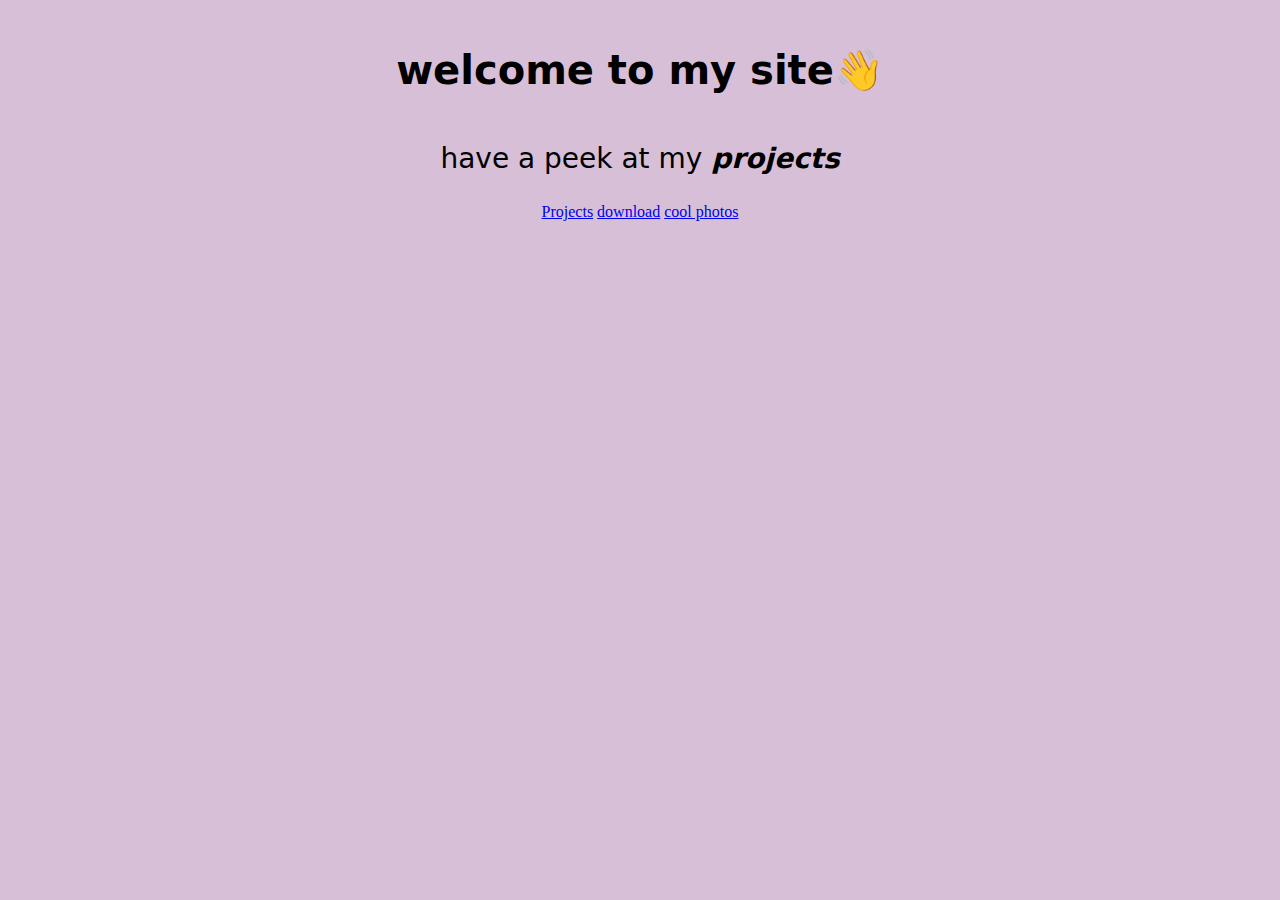
<file: index.html>
<!DOCTYPE html>
<html lang="en">
<head>
    <meta charset="UTF-8">
    <meta name="viewport" content="width=device-width, initial-scale=1.0">
    <title>home</title>
    <link rel="stylesheet" href="style.css">
</head>
<body>
    <h1> welcome to my site👋</h1>
    <p>have a peek at my <em><b>projects</b></em></p>
    <a href="projects.html">Projects</a>
    <a href="resources.html">download</a>
    <a href="photos.html">cool photos</a>
</body>
</html>
</file>
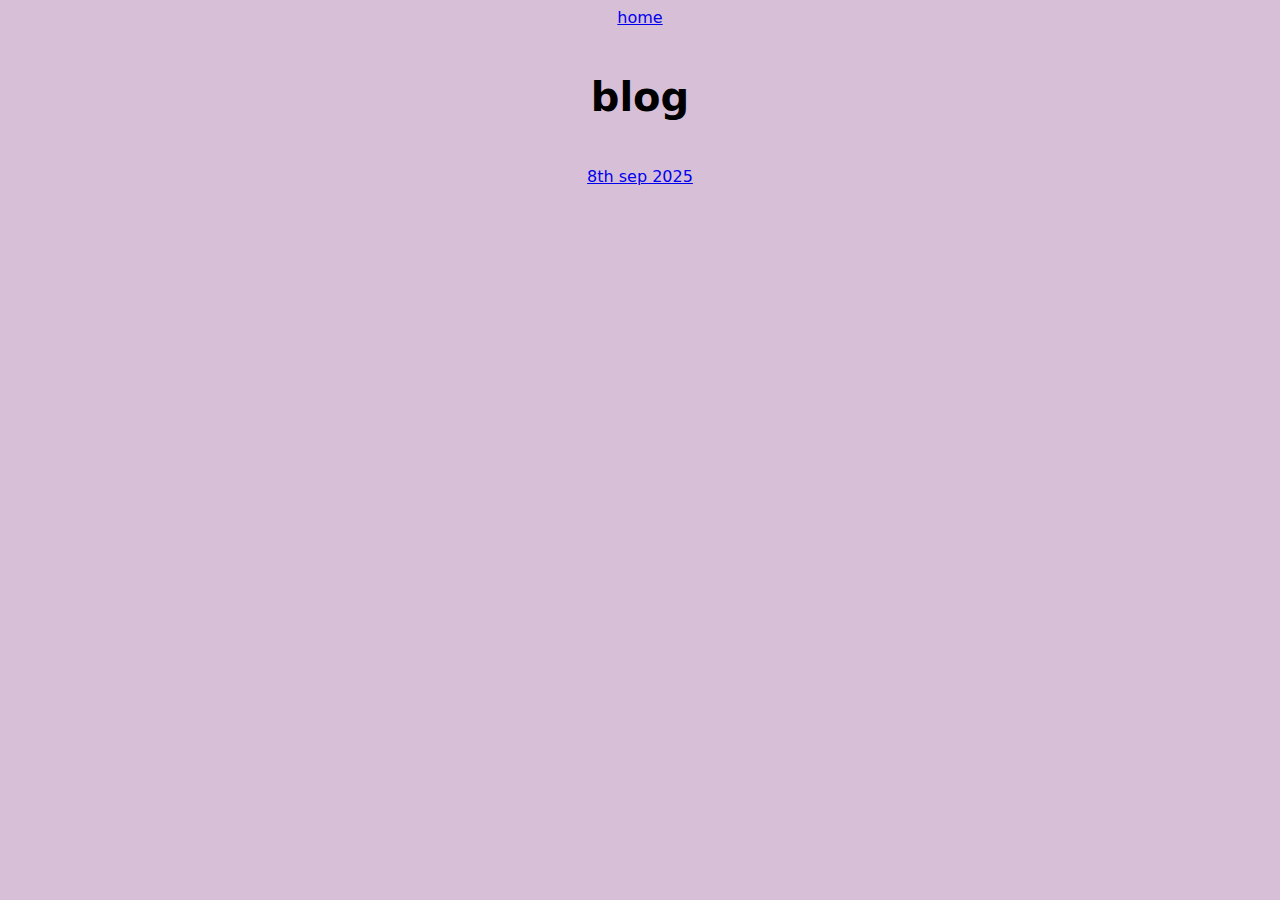
<file: blog.html>
<!DOCTYPE html>
<html lang="en">
<head>
    <meta charset="UTF-8">
    <meta name="viewport" content="width=device-width, initial-scale=1.0">
    <title>blog</title>
    <link rel="stylesheet" href="blog.css">
</head>
<body>
    <div class="tabs">
        <a href="index.html">home</a> <a href="projects.html"></a>
    </div>
    <h1>blog</h1>
    <a href="/blogdays/8thsep2025.html">8th sep 2025</a>
</body>
</html>
</file>
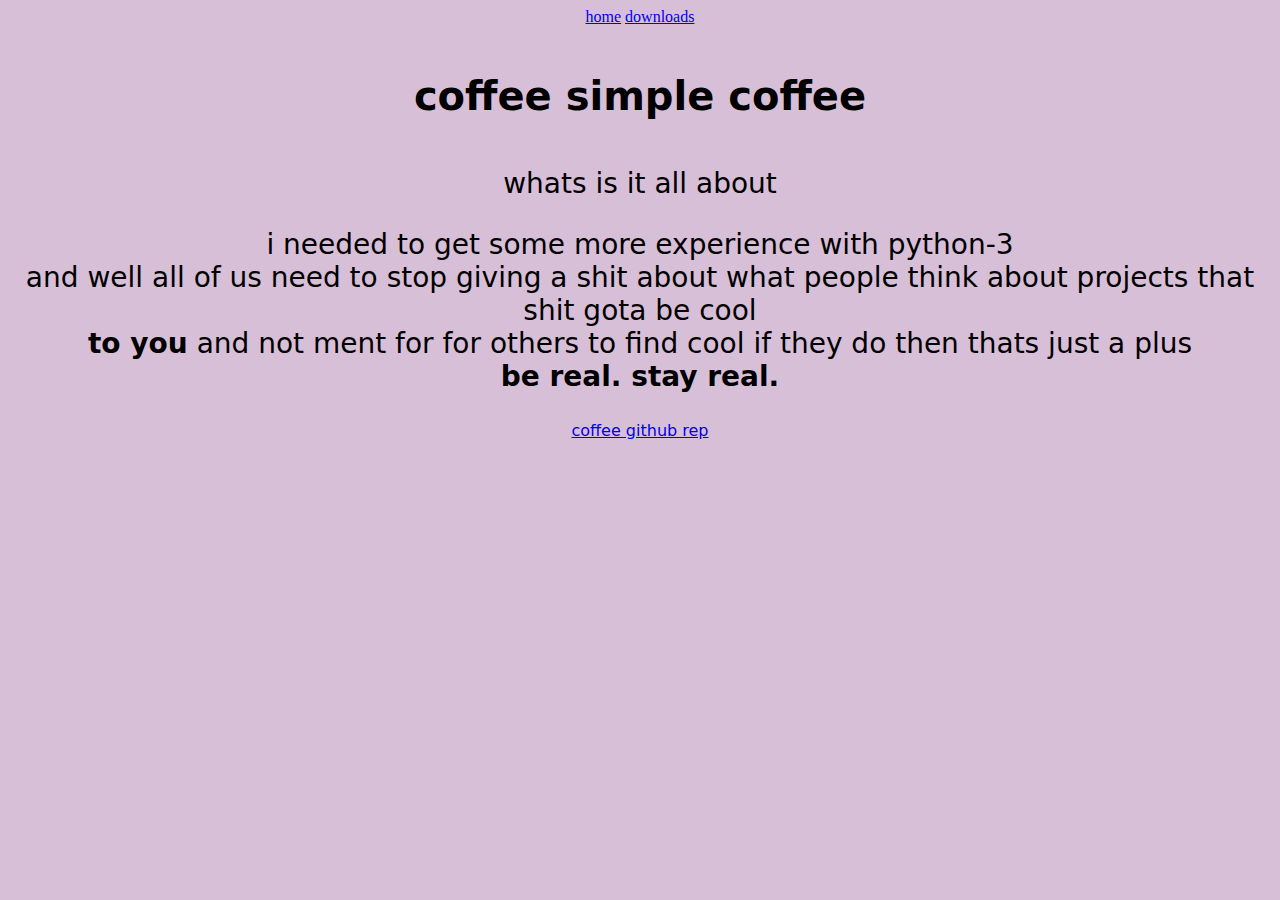
<file: coffee.html>
<!DOCTYPE html>
<html lang="en">
<head>
    <meta charset="UTF-8">
    <meta name="viewport" content="width=device-width, initial-scale=1.0">
    <title>coffee</title>
    <link rel="stylesheet" href="coffee.css">
</head>
<body>
    <div class="tabs">
        <a href="index.html">home</a> <a href="resources.html">downloads</a> <a href="projects.html"></a>
    </div>
    <h1>coffee simple coffee</h1>
    <p>whats is it all about</p>
    <p>i needed to get some more experience with python-3 
    <br>
       and well all of us need to stop giving a shit about what people think about projects that shit gota be cool 
    <br>
       <strong>to you</strong> and not ment for for others to find cool if they do then thats just a plus 
       <br>
       <strong>be real. stay real.</strong> 
    </p>
    <a class="download" href="https://github.com/pagerme123/coffee">coffee github rep</a>
</body>
</html>
</file>
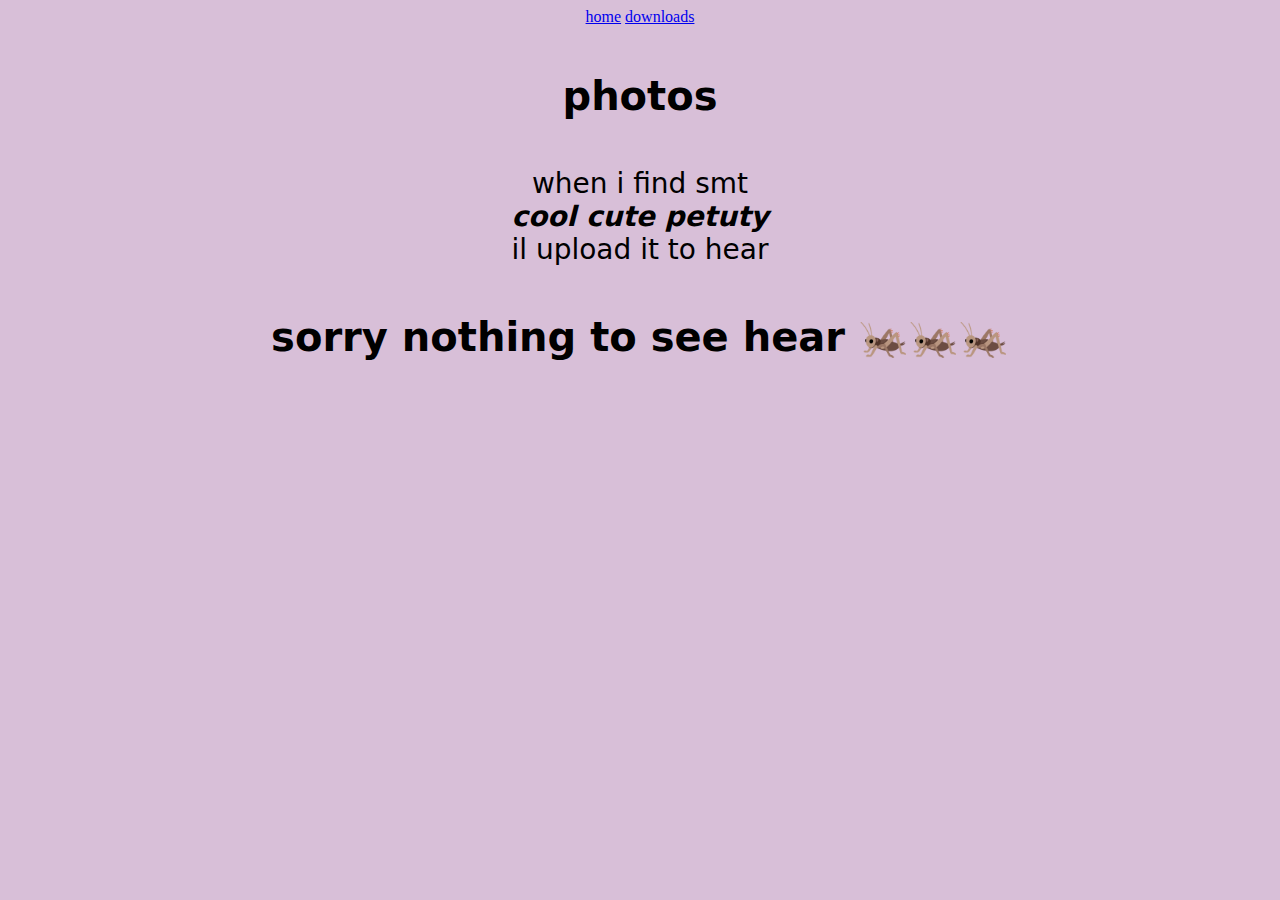
<file: photos.html>
<!DOCTYPE html>
<html lang="en">
<head>
    <meta charset="UTF-8">
    <meta name="viewport" content="width=device-width, initial-scale=1.0">
    <title>downloads</title>
    <link rel="stylesheet" href="photos.css">
</head>
<body>
    <div class="tabs">
        <a href="index.html">home</a> <a href="resources.html">downloads</a> <a href="projects.html"></a>
    </div>
    <h1>photos</h1>
    <p>when i find smt
    <br>
    <strong><em>cool cute petuty</em></strong> 
    <br>
    il upload it to hear
    </p>
    <h1>sorry nothing to see hear 🦗🦗🦗</h1>
</body>
</html>
</file>
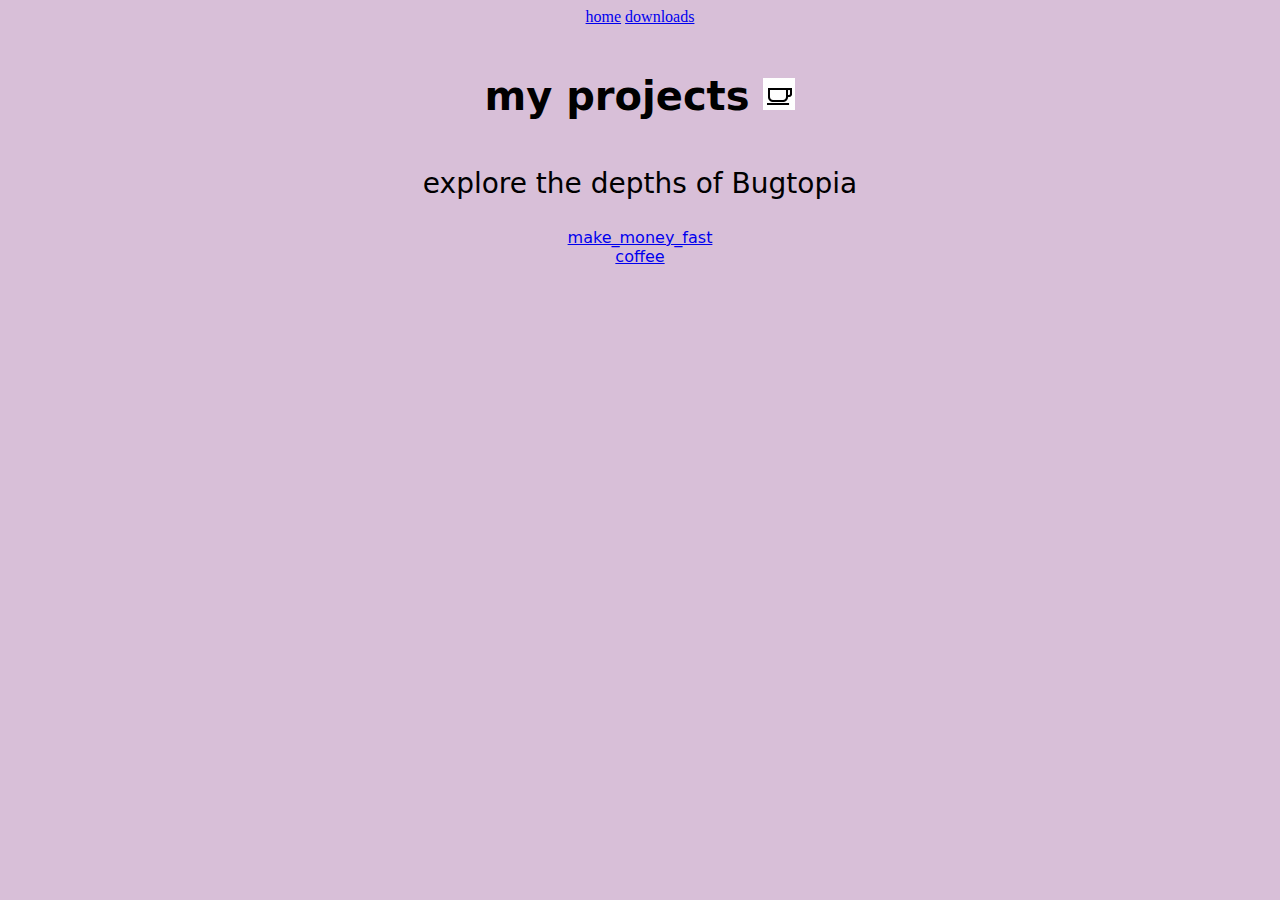
<file: projects.html>
<!DOCTYPE html>
<html lang="en">
<head>
    <meta charset="UTF-8">
    <meta name="viewport" content="width=device-width, initial-scale=1.0">
    <title>downloads</title>
    <link rel="stylesheet" href="projects.css">
</head>
<body>
    <div class="tabs">
        <a href="index.html">home</a> <a href="resources.html">downloads</a>
    </div>
    <h1>my projects <img src="img/icons8-coffee.gif" alt="icons8-coffee"></h1>
    <p>explore the depths of Bugtopia</p>
    <a class="link" href="Crew-Application.pdf" target="_blank" >make_money_fast</a>
    <br>
    <a class="link" href="coffee.html">coffee</a>
</body>
</html>
</file>
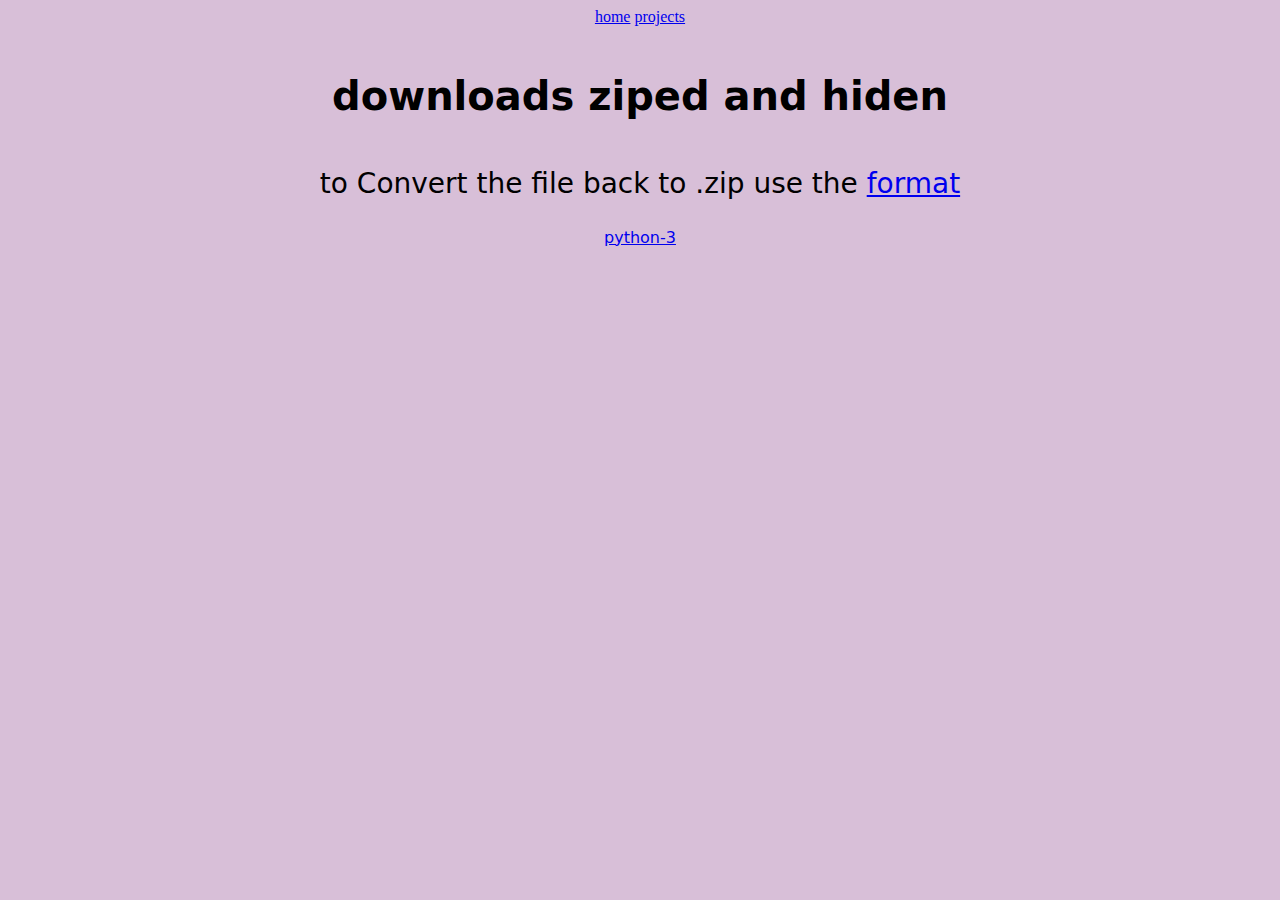
<file: resources.html>
<!DOCTYPE html>
<html lang="en">
<head>
    <meta charset="UTF-8">
    <meta name="viewport" content="width=device-width, initial-scale=1.0">
    <title>resources</title>
    <link rel="stylesheet" href="resources.css">
</head>
<body>
    <div class="tabs">
        <a href="index.html">home</a> <a href="projects.html">projects</a>
    </div>
    <h1>downloads ziped and hiden</h1>
    <p>to Convert the file back to .zip use the <a href="formater.html">format</a></p>
    <a class="download"  href="/download/python-3.12.6-amd64.mp3" download>python-3</a>
</body>
</html>
</file>
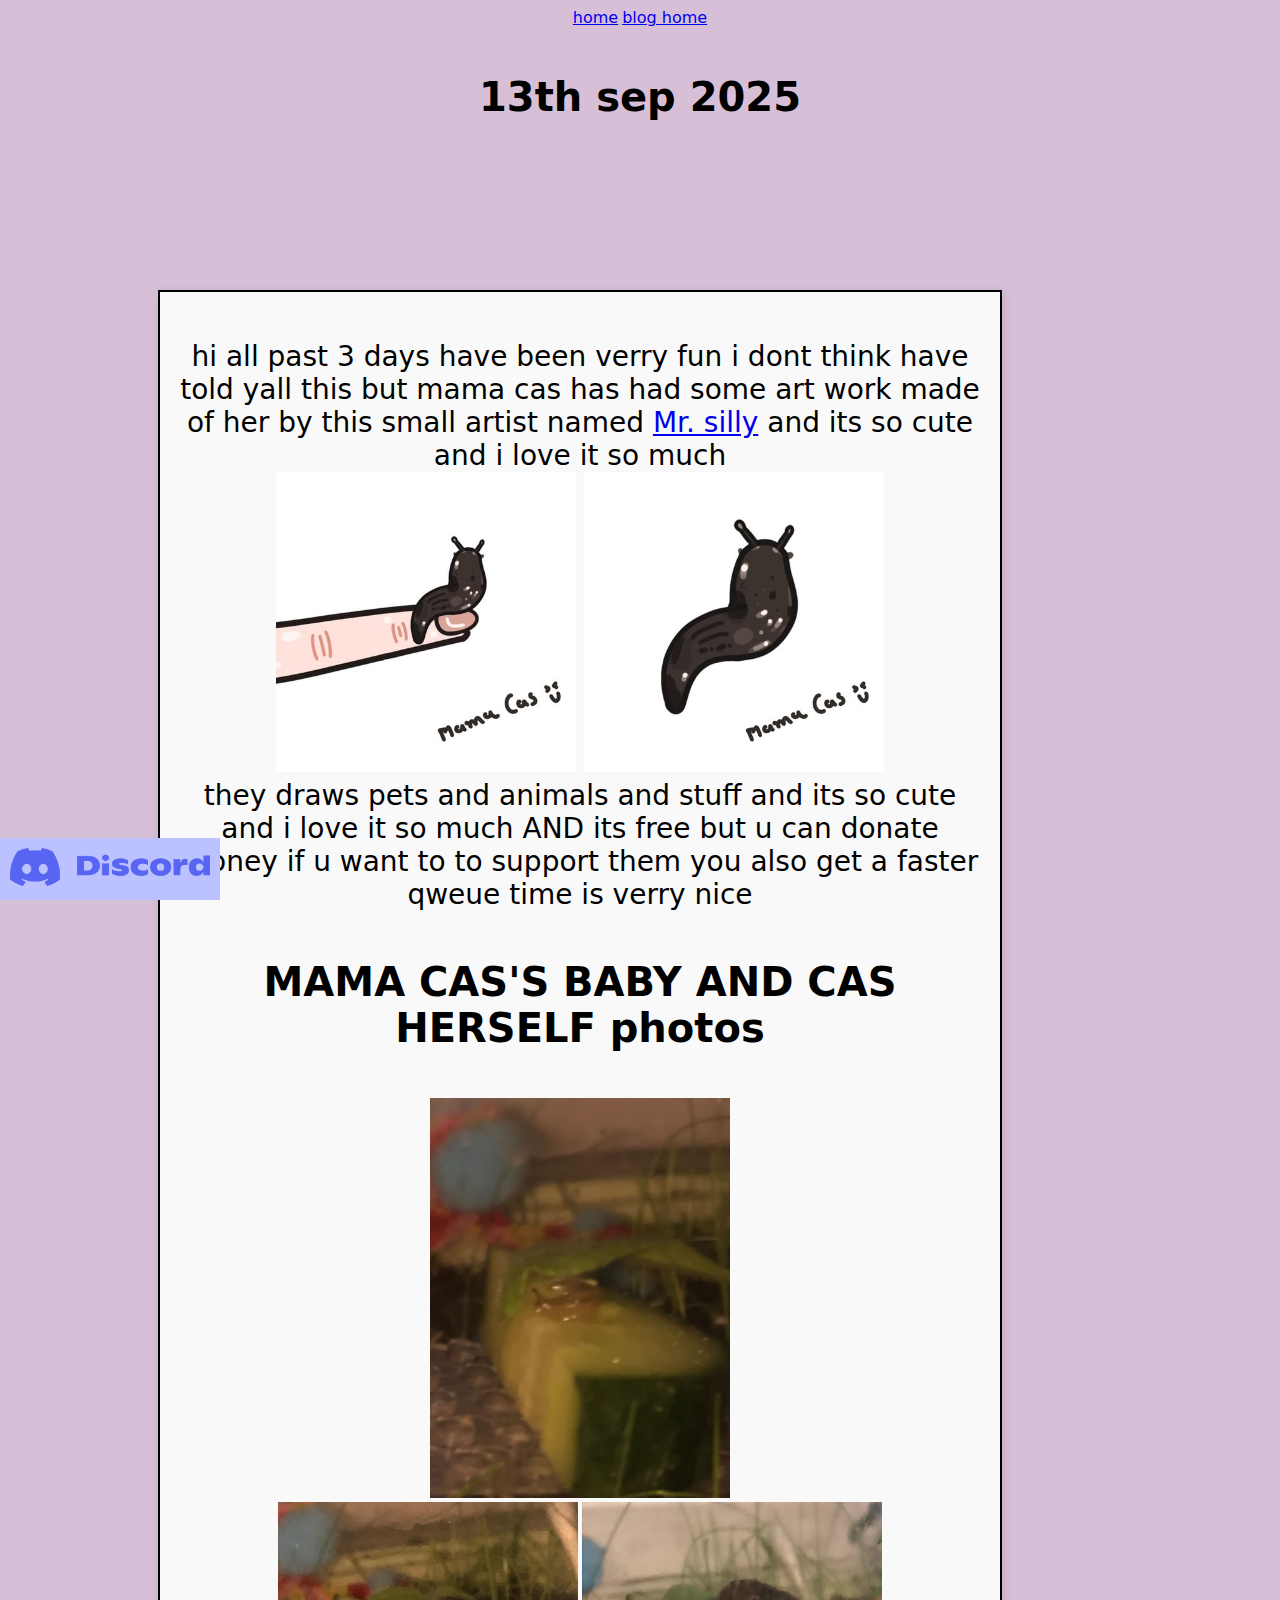
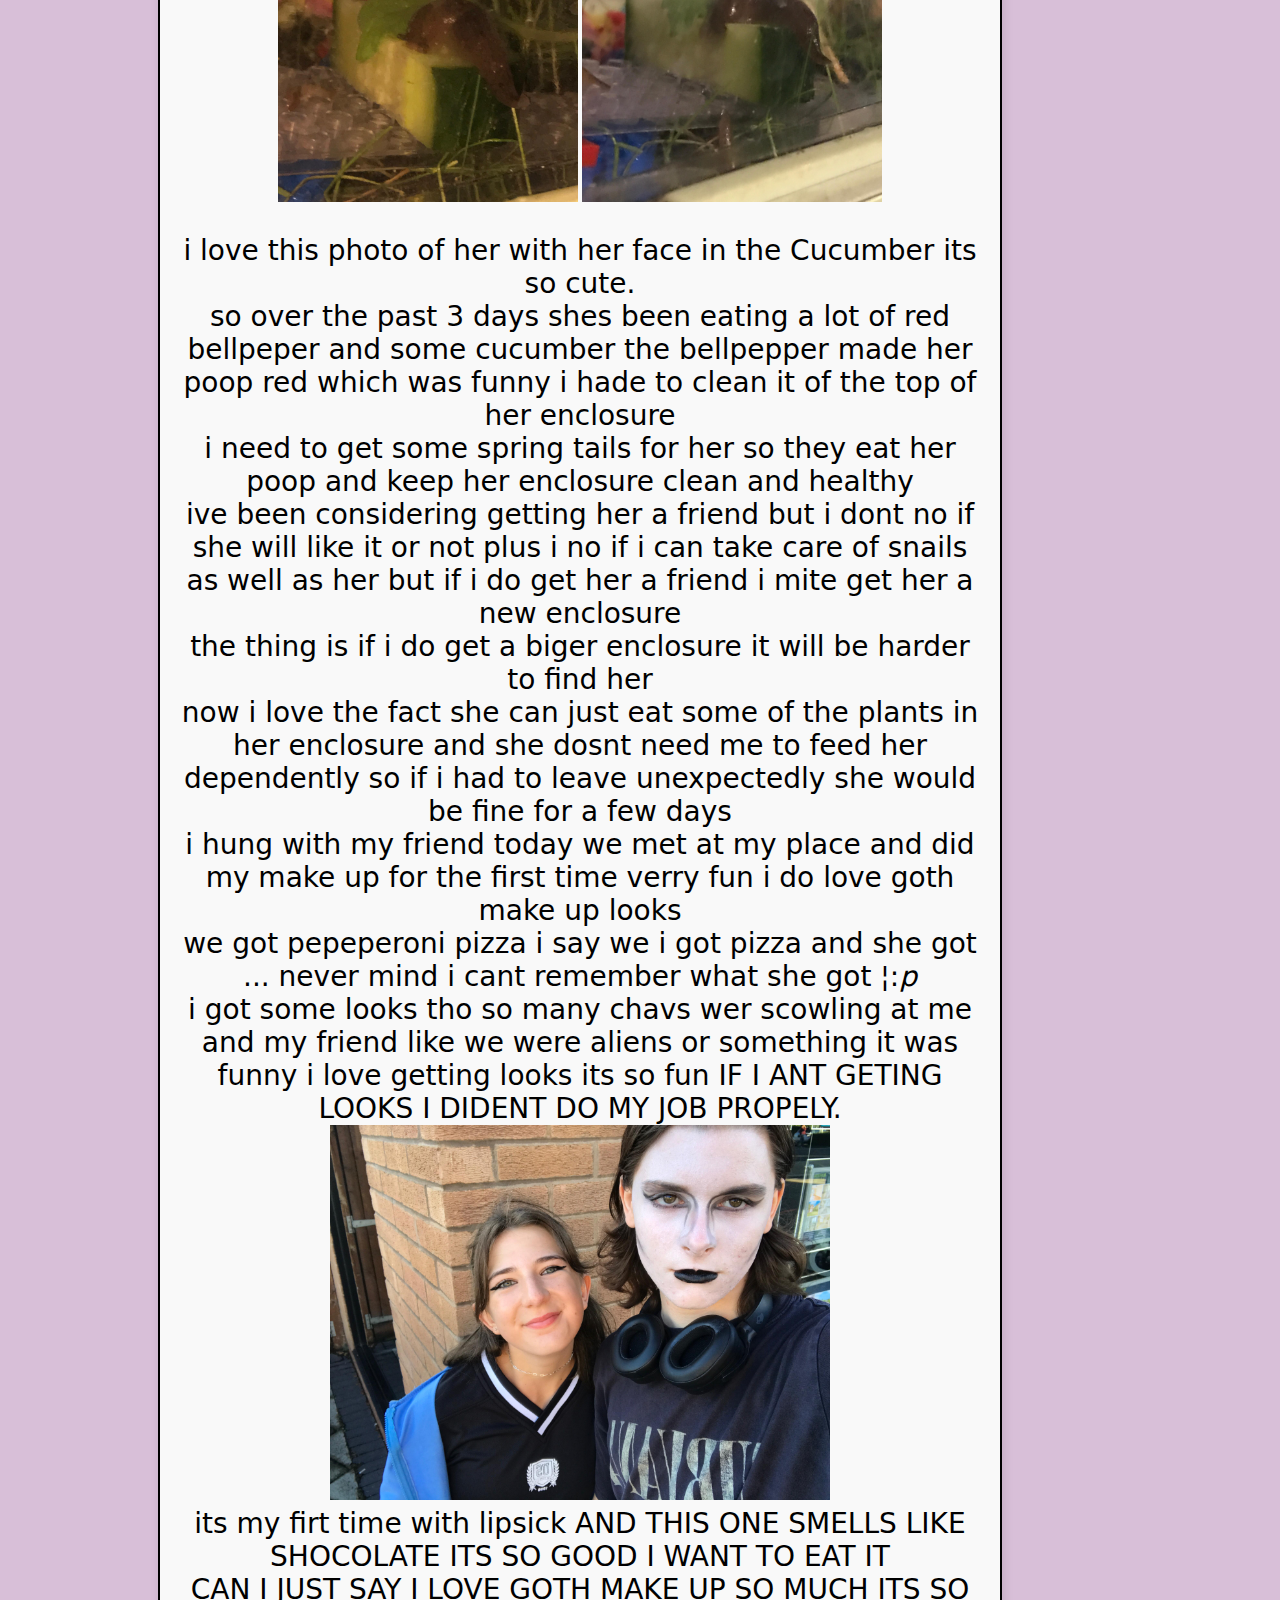
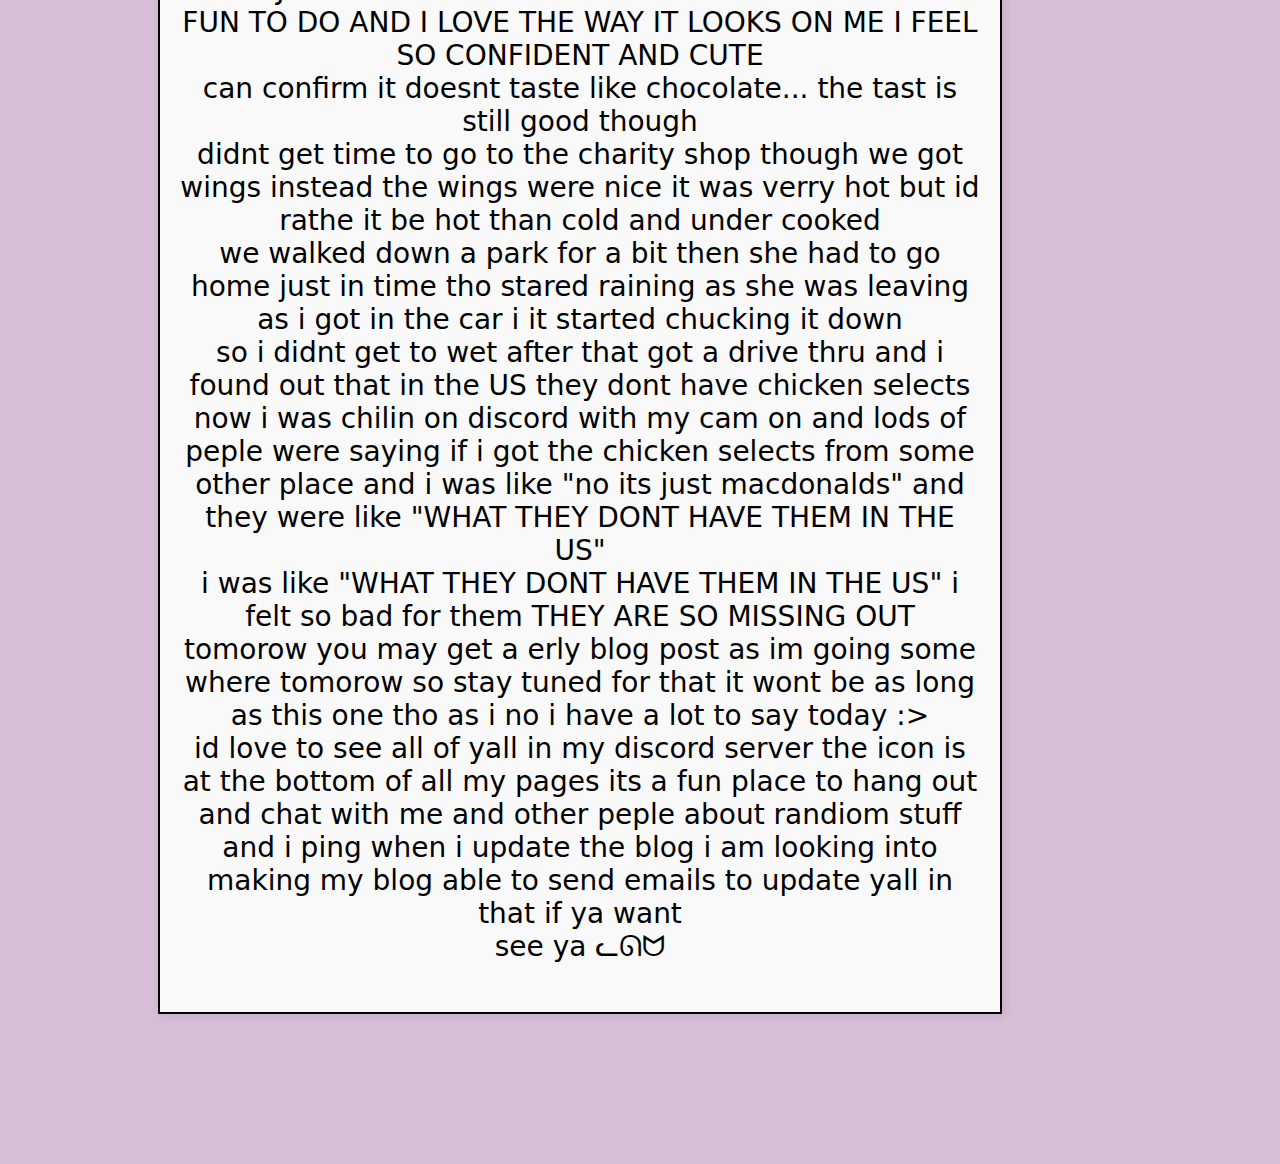
<file: blogdays/13thsep2025.html>
<!DOCTYPE html>
<html lang="en">
<head>
    
<!-- Google tag (gtag.js) -->
<script async src="https://www.googletagmanager.com/gtag/js?id=G-7F8CLH762Y"></script>
<script>
  window.dataLayer = window.dataLayer || [];
  function gtag(){dataLayer.push(arguments);}
  gtag('js', new Date());

  gtag('config', 'G-7F8CLH762Y');
</script>

    <meta name="google-adsense-account" content="ca-pub-3964750032570442">
    <meta charset="UTF-8">
    <meta name="viewport" content="width=device-width, initial-scale=1.0">
    <title>blog</title>
    <link rel="stylesheet" href="blog.css">
</head>
<body>
    <div class="tabs">
        <a href="/index.html">home</a> <a href="/projects.html"></a> <a href="/blog.html">blog home</a>
    </div>
    <h1>13th sep 2025</h1>
    <iframe style=" position: fixed; right: 0%; bottom: 0% ; padding: 1%; " width="300" height="auto" src="https://www.youtube.com/embed/GcNiKCmWdYE?si=as1sRtOd_9szyDiy" title="YouTube video player" frameborder="0" allow="accelerometer; autoplay; clipboard-write; encrypted-media; gyroscope; picture-in-picture; web-share" referrerpolicy="strict-origin-when-cross-origin" allowfullscreen>
    </iframe>
    <div class="box">
    <p>
        hi all past 3 days have been verry fun i dont think have told yall this but mama cas has had some art work made of her by this small artist named <a href="https://www.instagram.com/sillydrawssillypets/" target="_blank">Mr. silly</a> and its so cute and i love it so much 
        <br>
        <img src="/blogdays/imgs/mrsillymamacas1.jpg" alt="mama cas art" style="width:300px;height:auto;">
        <img src="/blogdays/imgs/mrsillymamacas2.jpg" alt="mama cas art" style="width:300px;height:auto;">
        <br>
        they draws pets and animals and stuff and its so cute and i love it so much AND its free but u can donate money if u want to to support them you also get a faster qweue time is verry nice 
            <br>
            <h1>MAMA CAS'S BABY AND CAS HERSELF photos</h1>
            <img src="/blogdays/imgs/mamacasbabyoncucumber.jpg" alt="mama cas's baby on a cucomber photo" style="width:300px;height:auto;">
            <br>
            <img src="/blogdays/imgs/mamacasfaceincucomber1.jpg" alt="mama cas's baby photo" style="width:300px;height:auto;">
            <img src="/blogdays/imgs/mamacasfaceincucomber2.jpg" alt="mama cas's baby photo" style="width:300px;height:auto;">
            <br>
            <p>
            i love this photo of her with her face in the Cucumber its so cute.
            <br>
            so over the past 3 days shes been eating a lot of red bellpeper and some cucumber the bellpepper made her poop red which was funny i hade to clean it of the top of her enclosure
            <br> 
            i need to get some spring tails for her so they eat her poop and keep her enclosure clean and healthy
            <br>
            ive been considering getting her a friend but i dont no if she will like it or not plus i no if i can take care of snails as well as her but if i do get her a friend i mite get her a new enclosure 
            <br>
            the thing is if i do get a biger enclosure it will be harder to find her 
            <br>
            now i love the fact she can just eat some of the plants in her enclosure and she dosnt need me to feed her dependently so if i had to leave unexpectedly she would be fine for a few days
            <br>
            i hung with my friend today we met at my place and did my make up for the first time verry fun i do love goth make up looks 
            <br>
            we got pepeperoni pizza i say we i got pizza and she got ... never mind i cant remember what she got ¦:<em>p</em>
            <br>
            i got some looks tho so many chavs wer scowling at me and my friend like we were aliens or something it was funny i love getting looks its so fun IF I ANT GETING LOOKS I DIDENT DO MY JOB PROPELY.
            <br>
            <img src="imgs/full face goth with frend.jpg" alt="me and my frend goth make up photo" style="width:500px;height:auto;">
            <br>
            its my firt time with lipsick AND THIS ONE SMELLS LIKE SHOCOLATE ITS SO GOOD I WANT TO EAT IT
            <br>
            CAN I JUST SAY I LOVE GOTH MAKE UP SO MUCH ITS SO FUN TO DO AND I LOVE THE WAY IT LOOKS ON ME I FEEL SO CONFIDENT AND CUTE
            <br>
            can confirm it doesnt taste like chocolate... the tast is still good though
            <br>
            didnt get time to go to the charity shop though we got wings instead the wings were nice it was verry hot but id rathe it be hot than cold and under cooked 
            <br>
            we walked down a park for a bit then she had to go home just in time tho stared raining as she was leaving as i got in the car i it started chucking it down
            <br>
            so i didnt get to wet after that got a drive thru and i found out that in the US they dont have chicken selects
            <br>
            now i was chilin on discord with my cam on and lods of peple were saying if i got the chicken selects from some other place and i was like "no its just macdonalds" and they were like "WHAT THEY DONT HAVE THEM IN THE US"
            <br>
            i was like "WHAT THEY DONT HAVE THEM IN THE US" i felt so bad for them THEY ARE SO MISSING OUT
            <br>
            tomorow you may get a erly blog post as im going some where tomorow so stay tuned for that it wont be as long as this one tho as i no i have a lot to say today :>
            <br>
            id love to see all of yall in my discord server the icon is at the bottom of all my pages its a fun place to hang out and chat with me and other peple about randiom stuff and i ping when i update the blog i am looking into making my blog able to send emails to update yall in that if ya want 
            <br>
            see ya ᓚᘏᗢ 
    </p>
    </div>
    <footer
     style="  
    position: fixed;
    left: 0;
    bottom: 0;
    width: auto ;
    background-color: rgb(187, 194, 255);
    color: white;
    text-align: center;">
    
        <a href="https://discord.gg/vPq3CkC8PU" target="_blank"><img src="/blogdays/imgs/discord.png" style="width: 200px;height: auto; padding: 10px; " alt="invitelink" ></a>
    </footer>
</body>
</html>
</file>
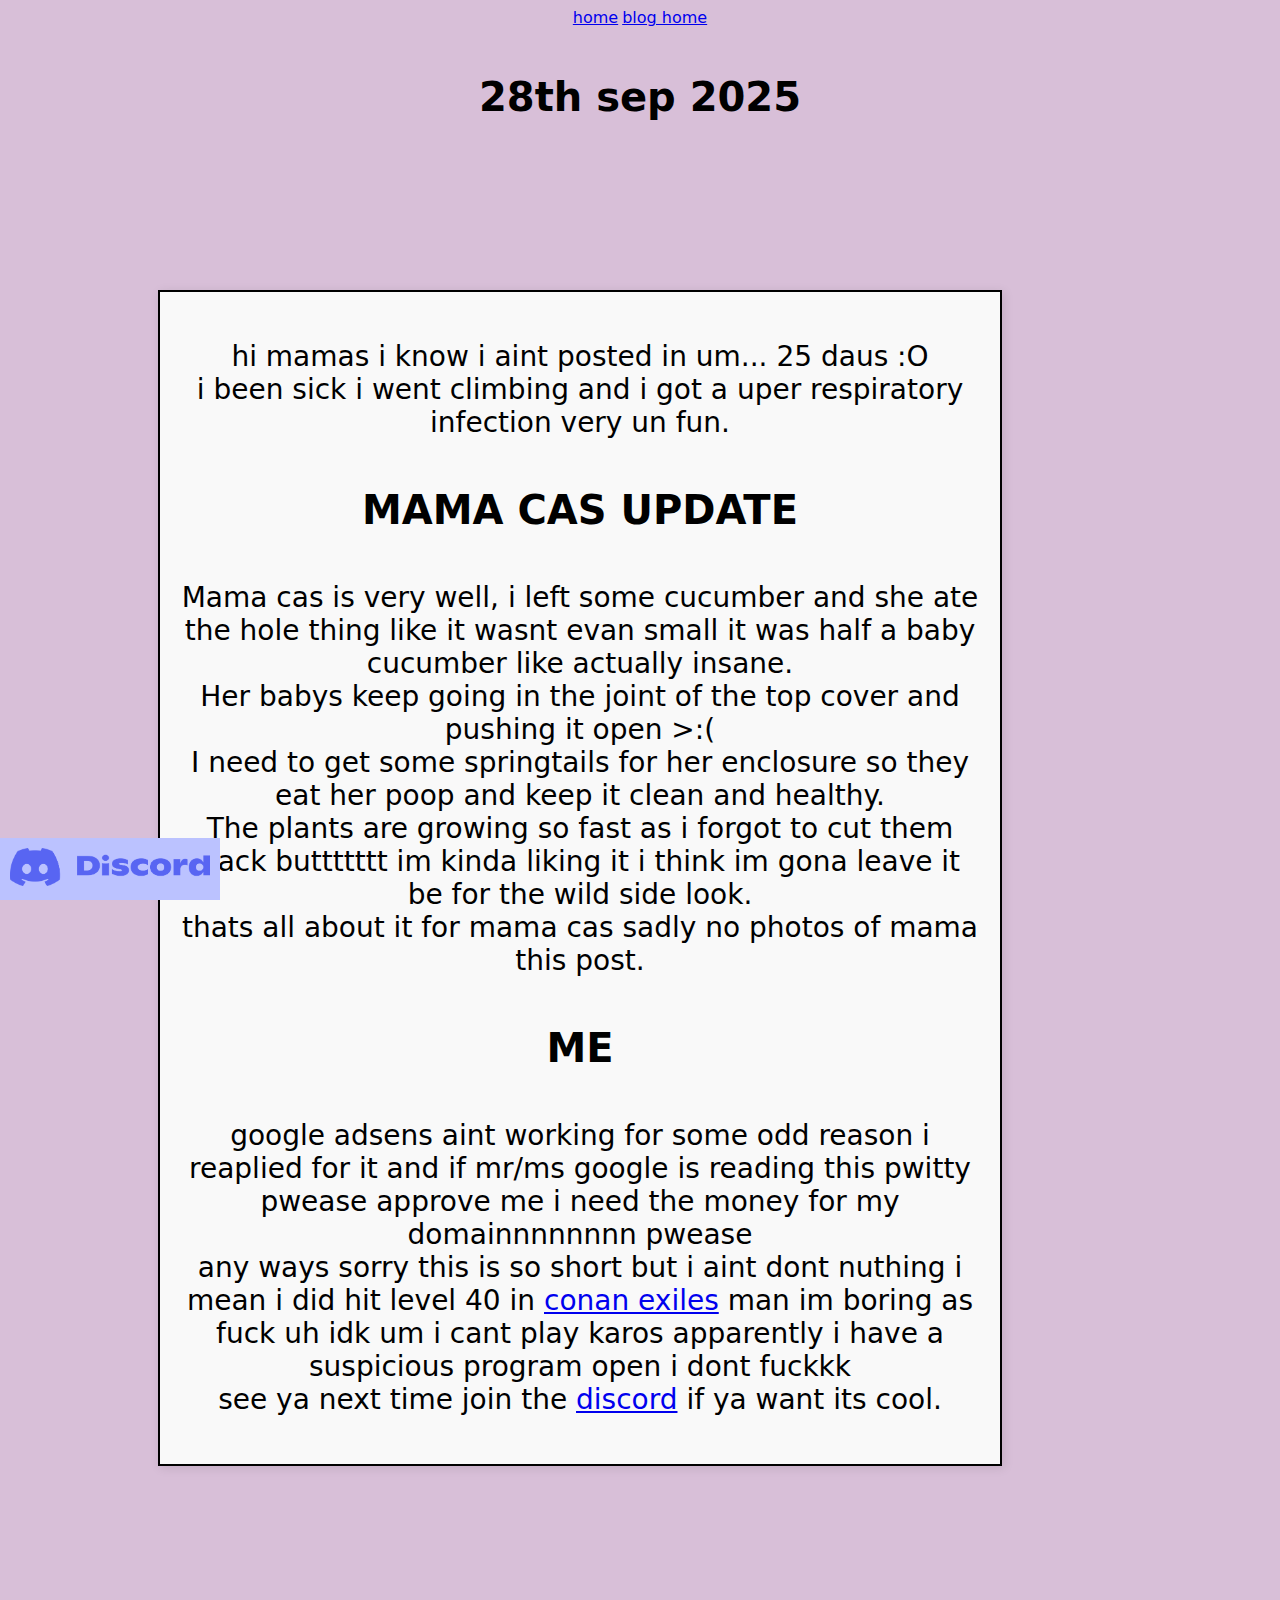
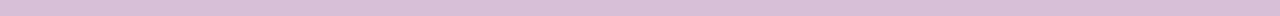
<file: blogdays/28thsep2025.html>
<!DOCTYPE html>
<html lang="en">
<head>
    
<!-- Google tag (gtag.js) -->
<script async src="https://www.googletagmanager.com/gtag/js?id=G-7F8CLH762Y"></script>
<script>
  window.dataLayer = window.dataLayer || [];
  function gtag(){dataLayer.push(arguments);}
  gtag('js', new Date());

  gtag('config', 'G-7F8CLH762Y');
</script>

    <meta name="google-adsense-account" content="ca-pub-3964750032570442">
    <meta charset="UTF-8">
    <meta name="viewport" content="width=device-width, initial-scale=1.0">
    <title>blog</title>
    <link rel="stylesheet" href="blog.css">
</head>
<body>
    <div class="tabs">
        <a href="/index.html">home</a> <a href="/projects.html"></a> <a href="/blog.html">blog home</a>
    </div>
    <h1>28th sep 2025</h1>
    <div class="box">
        <p>
            hi mamas i know i aint posted in um... 25 daus :O
            <br>
            i been sick i went climbing and i got a uper respiratory infection very un fun.
            <br>
        </p>
            <h1>
                MAMA CAS UPDATE
            </h1>
        <p>    
            Mama cas is very well, i left some cucumber and she ate the hole thing like it wasnt evan small it was half a baby cucumber like actually insane. 
            <br>
            Her babys keep going in the joint of the top cover and pushing it open >:(
            <br>
            I need to get some springtails for her enclosure so they eat her poop and keep it clean and healthy.
            <br>
            The plants are growing so fast as i forgot to cut them back buttttttt im kinda liking it i think im gona leave it be for the wild side look.
            <br>
            thats all about it for mama cas sadly no photos of mama this post. 
            <br>
        </p>
                <h1>
                    ME
                </h1>
        <p>
                google adsens aint working for some odd reason i reaplied for it and if mr/ms google is reading this pwitty pwease approve me i need the money for my domainnnnnnnn pwease
            <br>
            any ways sorry this is so short but i aint dont nuthing i mean i did hit level 40 in <a href="https://www.conanexiles.com/" target="_blank">conan exiles</a> man im boring as fuck uh idk um i cant play karos apparently i have a suspicious program open i dont fuckkk 
            <br>
            see ya next time join the <a href="https://discord.gg/vPq3CkC8PU" target="_blank">discord</a> if ya want its cool. 

        </p>
        
    </div>
    <footer style="  
    position: fixed;
    left: 0;
    bottom: 0;
    width: auto ;
    background-color: rgb(187, 194, 255);
    color: white;
    text-align: center;">
    
        <a href="https://discord.gg/vPq3CkC8PU" target="_blank"><img src="/blogdays/imgs/discord.png" style="width: 200px;height: auto; padding: 10px; " alt="invitelink" ></a>
    </footer>
</body>
</html>
</file>
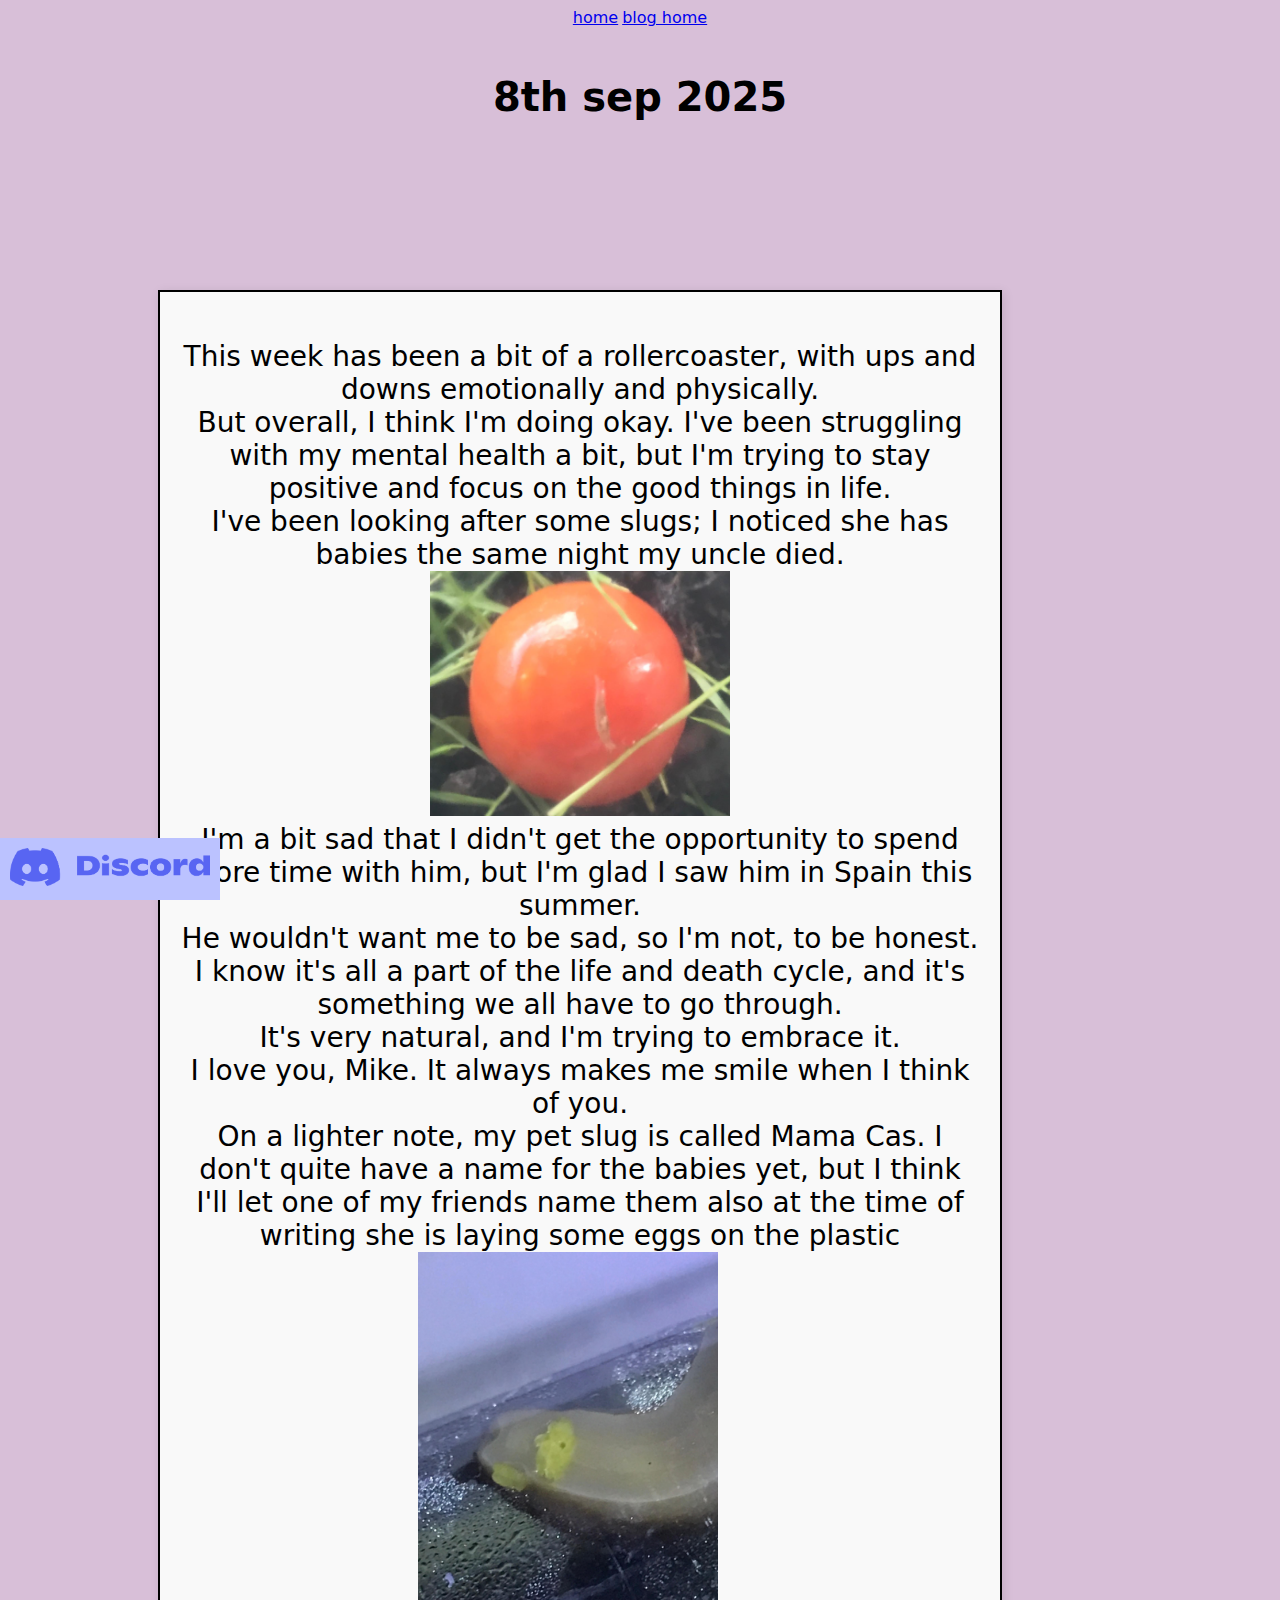
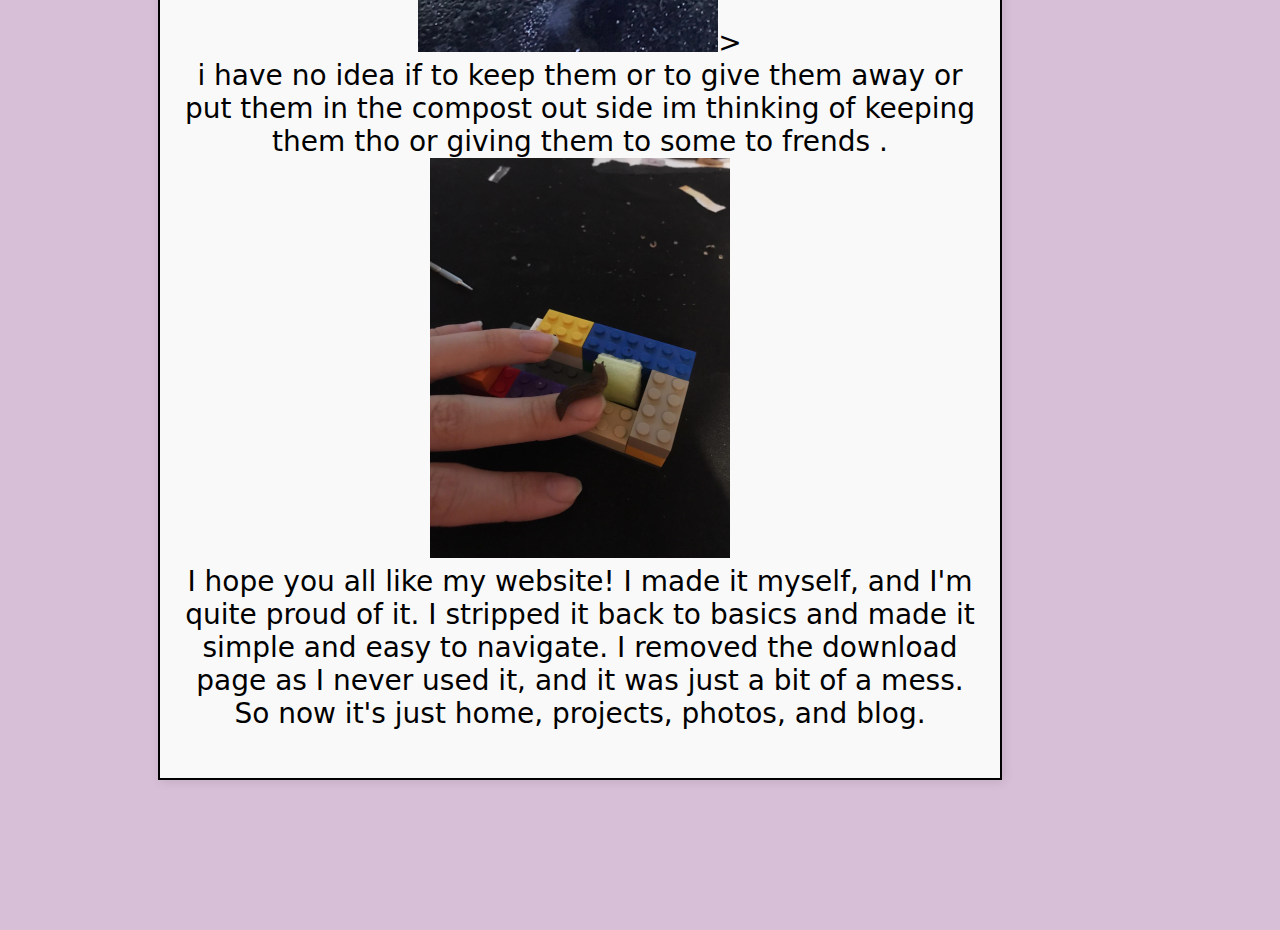
<file: blogdays/8thsep2025.html>
<!DOCTYPE html>
<html lang="en">
<head>
    <meta name="google-adsense-account" content="ca-pub-3964750032570442">
    <meta charset="UTF-8">
    <meta name="viewport" content="width=device-width, initial-scale=1.0">
    <title>blog</title>
    <link rel="stylesheet" href="blog.css">
</head>
<body>
    <div class="tabs">
        <a href="../index.html">home</a> <a href="../projects.html"></a> <a href="../blog.html">blog home</a>
    </div>
    <h1>8th sep 2025</h1>
    <div class="box">
        <p>
            This week has been a bit of a rollercoaster, with ups and downs emotionally and physically.<br>
            But overall, I think I'm doing okay. I've been struggling with my mental health a bit, but I'm trying to stay positive and focus on the good things in life.<br>
            I've been looking after some slugs; I noticed she has babies the same night my uncle died. <br><img src="/blogdays/imgs/mamacasbaby.png" alt="one of mama cas's baby slugs" style="width:300px;height:auto;"><br> I'm a bit sad that I didn't get the opportunity to spend more time with him, but I'm glad I saw him in Spain this summer.<br>
            He wouldn't want me to be sad, so I'm not, to be honest.<br>
            I know it's all a part of the life and death cycle, and it's something we all have to go through.<br>
            It's very natural, and I'm trying to embrace it.<br>
            I love you, Mike. It always makes me smile when I think of you.<br>
            On a lighter note, my pet slug is called Mama Cas. I don't quite have a name for the babies yet, but I think I'll let one of my friends name them also at the time of writing she is laying some eggs on the plastic <br> <img src="/blogdays/imgs/mamacaseggs.jpg" alt="mama cas the slug on the top of the plastic laying eggs" style="width:300px;height:auto;">> <br> i have no idea if to keep them or to give them away or put them in the compost out side im thinking of keeping them tho or giving them to some to frends .<br>
            <img src="imgs/slugmamacas.jpg" alt="My pet slug Mama Cas eating some cucumber" style="width:300px;height:auto;"><br>
            I hope you all like my website! I made it myself, and I'm quite proud of it. I stripped it back to basics and made it simple and easy to navigate. I removed the download page as I never used it, and it was just a bit of a mess.<br>
            So now it's just home, projects, photos, and blog.<br>
        </p>
    </div>
    <footer style="  
    position: fixed;
    left: 0;
    bottom: 0;
    width: auto ;
    background-color: rgb(187, 194, 255);
    color: white;
    text-align: center;">
    
        <a href="https://discord.gg/vPq3CkC8PU" target="_blank"><img src="/blogdays/imgs/discord.png" style="width: 200px;height: auto; padding: 10px; " alt="invitelink" ></a>
    </footer>
</body>
</html>
</file>
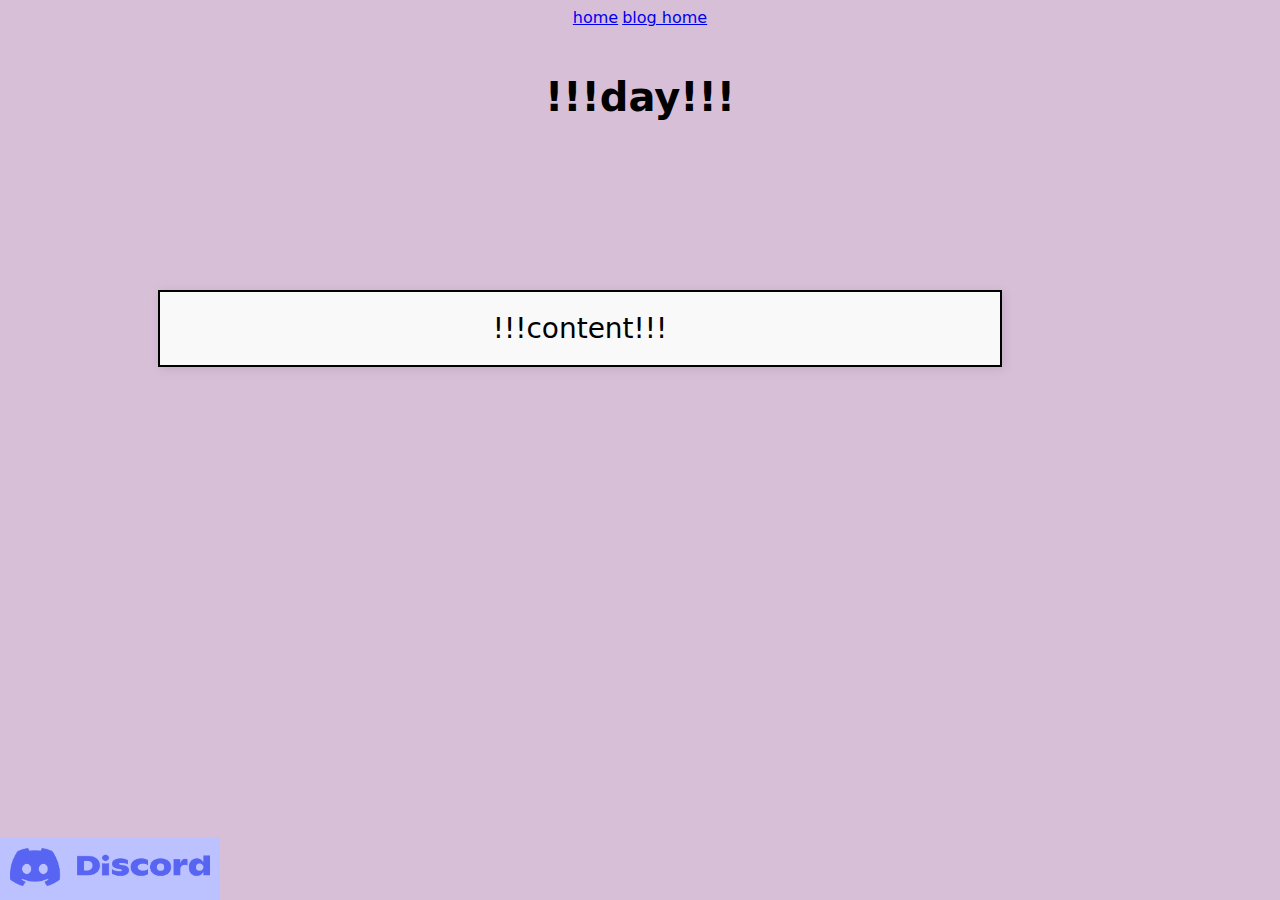
<file: blogdays/tempate.html>
<!DOCTYPE html>
<html lang="en">
<head>
    <meta charset="UTF-8">
    <meta name="viewport" content="width=device-width, initial-scale=1.0">
    <title>blog</title>
    <link rel="stylesheet" href="blog.css">
</head>
<body>
    <div class="tabs">
        <a href="/index.html">home</a> <a href="/projects.html"></a> <a href="/blog.html">blog home</a>
    </div>
    <h1>!!!day!!!</h1>
    <p class="box">
        !!!content!!!
    </p>
    <footer style="  
    position: fixed;
    left: 0;
    bottom: 0;
    width: auto ;
    background-color: rgb(187, 194, 255);
    color: white;
    text-align: center;">
    
        <a href="https://discord.gg/vPq3CkC8PU" target="_blank"><img src="/blogdays/imgs/discord.png" style="width: 200px;height: auto; padding: 10px; " alt="invitelink" ></a>
    </footer>
</body>
</html>
</file>
<file: style.css>
body{
    background-color: thistle;
    text-align: center;
}
h1{
    font-family: system-ui, -apple-system, BlinkMacSystemFont, 'Segoe UI', Roboto, Oxygen, Ubuntu, Cantarell, 'Open Sans', 'Helvetica Neue', sans-serif;
    font-size: 40px;
    padding-top: 20px;
    padding-bottom: 20px;
}
a:hover{
    text-shadow: blueviolet 3px 5px 10px ;
}
p{font-size: 28px;
font-family:system-ui, -apple-system, BlinkMacSystemFont, 'Segoe UI', Roboto, Oxygen, Ubuntu, Cantarell, 'Open Sans', 'Helvetica Neue', sans-serif;
}
</file>
<file: blog.css>
body{ /* the body, shit hide it */
    background-color: thistle; /* adds colour to the background */
    text-align: center; /* makes all text centered */
}

h1{ /*the class */ 
    font-family: system-ui, -apple-system, BlinkMacSystemFont, 'Segoe UI', Roboto, Oxygen, Ubuntu, Cantarell, 'Open Sans', 'Helvetica Neue', sans-serif; /* just the font */
    font-size: 40px; /* font size 🥲 */
    padding-top: 20px; /* how close somthin can get until in cany move */
    padding-bottom: 20px; /* same shit but on the bottom */
}

p{ /*the class */
    font-family:system-ui, -apple-system, BlinkMacSystemFont, 'Segoe UI', Roboto, Oxygen, Ubuntu, Cantarell, 'Open Sans', 'Helvetica Neue', sans-serif; /* the font */
    font-size: 28px; /* font size like how fuckin big it is */
    /* i dont remeber doing the comments tf */
}
a{
    font-family: system-ui, -apple-system, BlinkMacSystemFont, 'Segoe UI', Roboto, Oxygen, Ubuntu, Cantarell, 'Open Sans', 'Helvetica Neue', sans-serif;
}
</file>
<file: coffee.css>
body{ /* the body, shit hide it */
    background-color: thistle; /* adds colour to the background */
    text-align: center; /* makes all text centered */
}

h1{ /*the class */ 
    font-family: system-ui, -apple-system, BlinkMacSystemFont, 'Segoe UI', Roboto, Oxygen, Ubuntu, Cantarell, 'Open Sans', 'Helvetica Neue', sans-serif; /* just the font */
    font-size: 40px; /* font size 🥲 */
    padding-top: 20px; /* how close somthin can get until in cany move */
    padding-bottom: 20px; /* same shit but on the bottom */
}

p{ /*the class */
    font-family:system-ui, -apple-system, BlinkMacSystemFont, 'Segoe UI', Roboto, Oxygen, Ubuntu, Cantarell, 'Open Sans', 'Helvetica Neue', sans-serif; /* the font */
    font-size: 28px; /* font size like how fuckin big it is */
}

.download{ /* the class */
    font-family:system-ui, -apple-system, BlinkMacSystemFont, 'Segoe UI', Roboto, Oxygen, Ubuntu, Cantarell, 'Open Sans', 'Helvetica Neue', sans-serif; /* the fuckin font dipshit */
}
</file>
<file: photos.css>
body{
    background-color: thistle;
   text-align: center;
}
h1{
    font-family: system-ui, -apple-system, BlinkMacSystemFont, 'Segoe UI', Roboto, Oxygen, Ubuntu, Cantarell, 'Open Sans', 'Helvetica Neue', sans-serif;
    font-size: 40px;
    padding-top: 20px;
    padding-bottom: 20px;
}
p{font-size: 28px;
font-family:system-ui, -apple-system, BlinkMacSystemFont, 'Segoe UI', Roboto, Oxygen, Ubuntu, Cantarell, 'Open Sans', 'Helvetica Neue', sans-serif;
}
.download{
    font-family:system-ui, -apple-system, BlinkMacSystemFont, 'Segoe UI', Roboto, Oxygen, Ubuntu, Cantarell, 'Open Sans', 'Helvetica Neue', sans-serif;
}
</file>
<file: projects.css>
body{
    background-color: thistle;
   text-align: center;
}
h1{
    font-family: system-ui, -apple-system, BlinkMacSystemFont, 'Segoe UI', Roboto, Oxygen, Ubuntu, Cantarell, 'Open Sans', 'Helvetica Neue', sans-serif;
    font-size: 40px;
    padding-top: 20px;
    padding-bottom: 20px;
}
p{font-size: 28px;
font-family:system-ui, -apple-system, BlinkMacSystemFont, 'Segoe UI', Roboto, Oxygen, Ubuntu, Cantarell, 'Open Sans', 'Helvetica Neue', sans-serif;
}
a:hover{
    text-shadow: blueviolet 3px 5px 10px ;
}
.link{
    font-family:system-ui, -apple-system, BlinkMacSystemFont, 'Segoe UI', Roboto, Oxygen, Ubuntu, Cantarell, 'Open Sans', 'Helvetica Neue', sans-serif;
}
</file>
<file: resources.css>
body{
    background-color: thistle;
   text-align: center;
}
h1{
    font-family: system-ui, -apple-system, BlinkMacSystemFont, 'Segoe UI', Roboto, Oxygen, Ubuntu, Cantarell, 'Open Sans', 'Helvetica Neue', sans-serif;
    font-size: 40px;
    padding-top: 20px;
    padding-bottom: 20px;
}
p{font-size: 28px;
font-family:system-ui, -apple-system, BlinkMacSystemFont, 'Segoe UI', Roboto, Oxygen, Ubuntu, Cantarell, 'Open Sans', 'Helvetica Neue', sans-serif;
}
a:hover{
    text-shadow: blueviolet 3px 5px 10px ;
}
.download{
    font-family:system-ui, -apple-system, BlinkMacSystemFont, 'Segoe UI', Roboto, Oxygen, Ubuntu, Cantarell, 'Open Sans', 'Helvetica Neue', sans-serif;
}
</file>
<file: blogdays/blog.css>
body{ /* the body, shit hide it */
    background-color: thistle; /* adds colour to the background */
    text-align: center; /* makes all text centered */
}

h1{ /*the class */ 
    font-family: system-ui, -apple-system, BlinkMacSystemFont, 'Segoe UI', Roboto, Oxygen, Ubuntu, Cantarell, 'Open Sans', 'Helvetica Neue', sans-serif; /* just the font */
    font-size: 40px; /* font size 🥲 */
    padding-top: 20px; /* how close somthin can get until in cany move */
    padding-bottom: 20px; /* same shit but on the bottom */
}

p{ /*the class */
    font-family:system-ui, -apple-system, BlinkMacSystemFont, 'Segoe UI', Roboto, Oxygen, Ubuntu, Cantarell, 'Open Sans', 'Helvetica Neue', sans-serif; /* the font */
    font-size: 28px; /* font size like how fuckin big it is */
}

.box{
      border: 2px solid #000; /* Black border */
      padding: 20px; /* Space inside the box */
      margin: 150px; /* Space outside the box */
      background-color: #f9f9f9; /* Light gray background */
      width: 800px; /* Width of the box */
      box-shadow: 2px 2px 10px rgba(0, 0, 0, 0.1); /* Subtle shadow */
}
a{
    font-family: system-ui, -apple-system, BlinkMacSystemFont, 'Segoe UI', Roboto, Oxygen, Ubuntu, Cantarell, 'Open Sans', 'Helvetica Neue', sans-serif;
}
</file>
